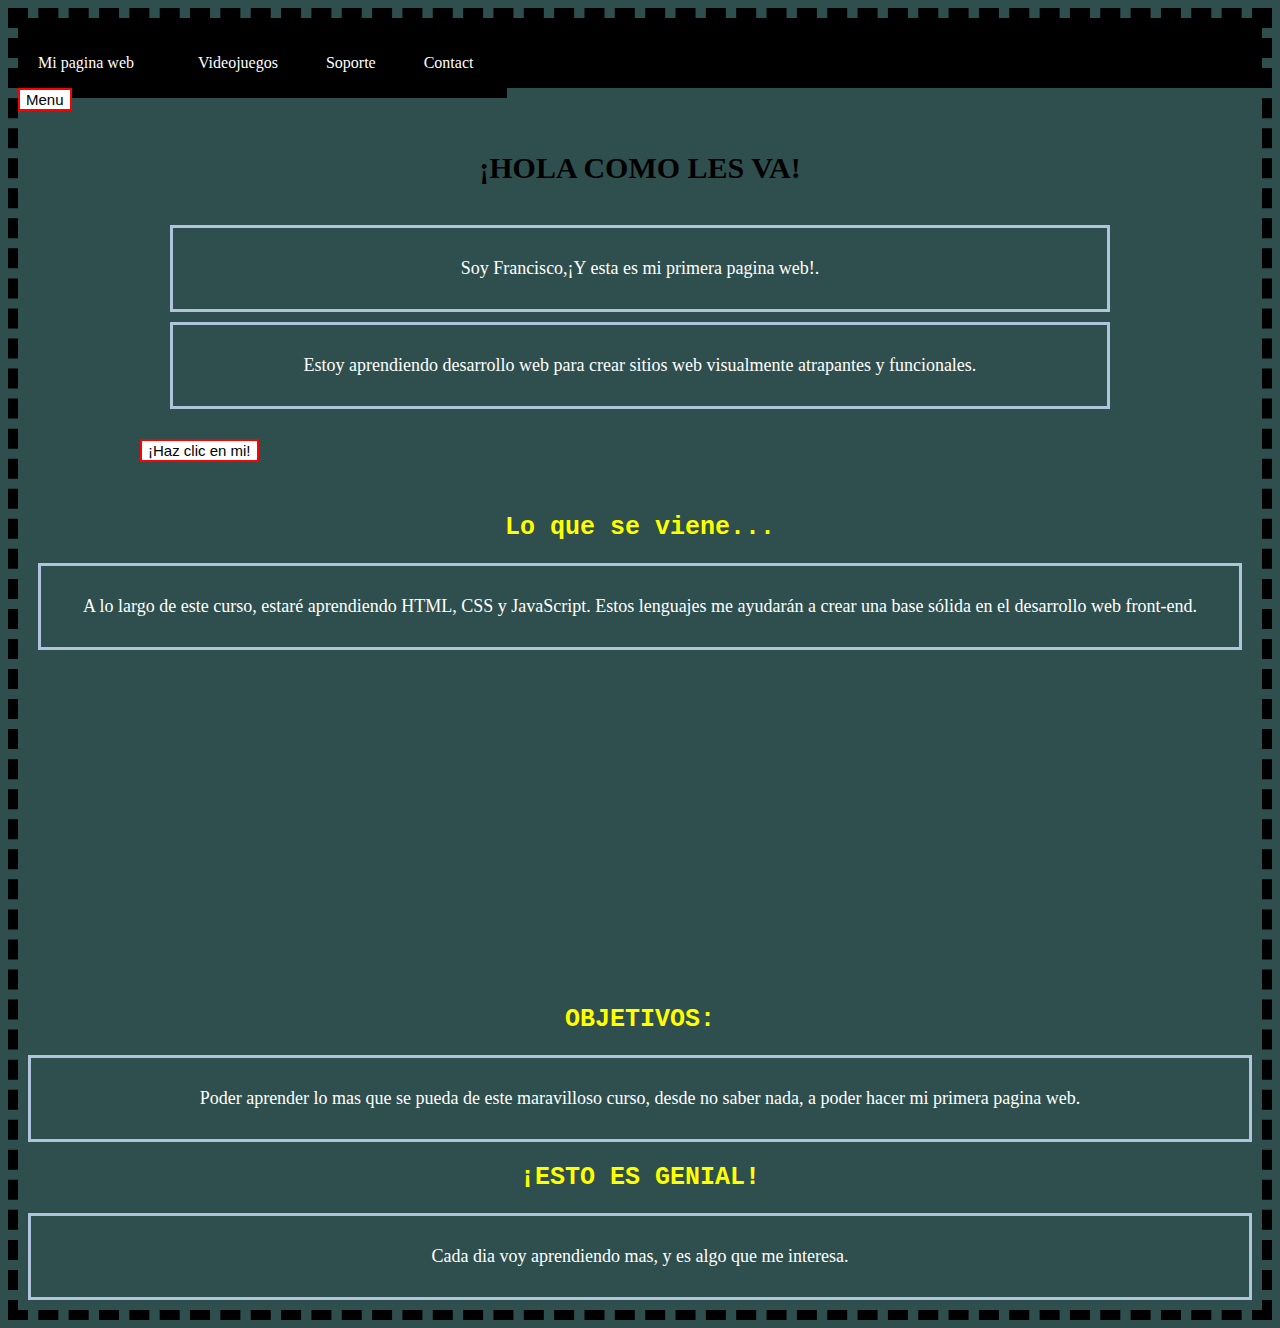
<file: index.html>
<!DOCTYPE html>
<html>

<head>
    <link rel="stylesheet" href="css/style.css">
    <title>
        Mi primer WEBSITE
    </title>

</head>

<body>
    <header class="container-nav">
        <div class="container-nav">
            <nav class="navbar" role="navigation">
                <a href="#" class="brand" role="navigation">
                    Mi pagina web
                </a>
                <ul class="nav-links">
                    <li><a href="about.html">Videojuegos</a></li>

                    <li><a href="services.html">Soporte</a>
                    </li>
                    <li><a href="contact.html">Contact</a></li>
                </ul>

            </nav>
    </header>
    <main>
        <button class="button-menu-toggle">Menu</button>
        </div>
        <div class="container">

            <h1>
                ¡HOLA COMO LES VA!
            </h1>
            <section>
                <div class="row">
                    <div class="column">
                        <p>
                            Soy Francisco,¡Y esta es mi primera pagina web!.
                        </p>
                        <p>
                            Estoy aprendiendo desarrollo web para crear sitios web visualmente atrapantes y funcionales.
                        </p>
            </section>
            <button onclick="showAlert()" aria-label="Haz clic en mí">
                ¡Haz clic en mi!
            </button>
        </div>
        <div class="column">
            <section>
                <h2>Lo que se viene...</h2>
                <p>
                    A lo largo de este curso, estaré aprendiendo HTML, CSS y JavaScript. Estos lenguajes me ayudarán a
                    crear una base sólida en el desarrollo web front-end.
                </p>
                <aside>
                    <div class="video">
                    <iframe width="560" height="315" src="https://www.youtube.com/embed/_JjBlV50Ozc"
                        title="YouTube video player" frameborder="0"
                        allow="accelerometer; autoplay; clipboard-write; encrypted-media; gyroscope; picture-in-picture; web-share"
                        allowfullscreen></iframe>
                    </div>
                </aside>
    </main>

    <footer>
        <h2>
            OBJETIVOS:
        </h2>
        <p>
            Poder aprender lo mas que se pueda de este maravilloso curso, desde no saber nada, a poder hacer mi
            primera pagina web.
        </p>
        <h2>
            ¡ESTO ES GENIAL!
        </h2>
        <p>
            Cada dia voy aprendiendo mas, y es algo que me interesa.
        </p>
        </section>
        </div>
        </div>
        </div>
        <script src="script.js"></script>
    </footer>
</body>

</html>
</file>
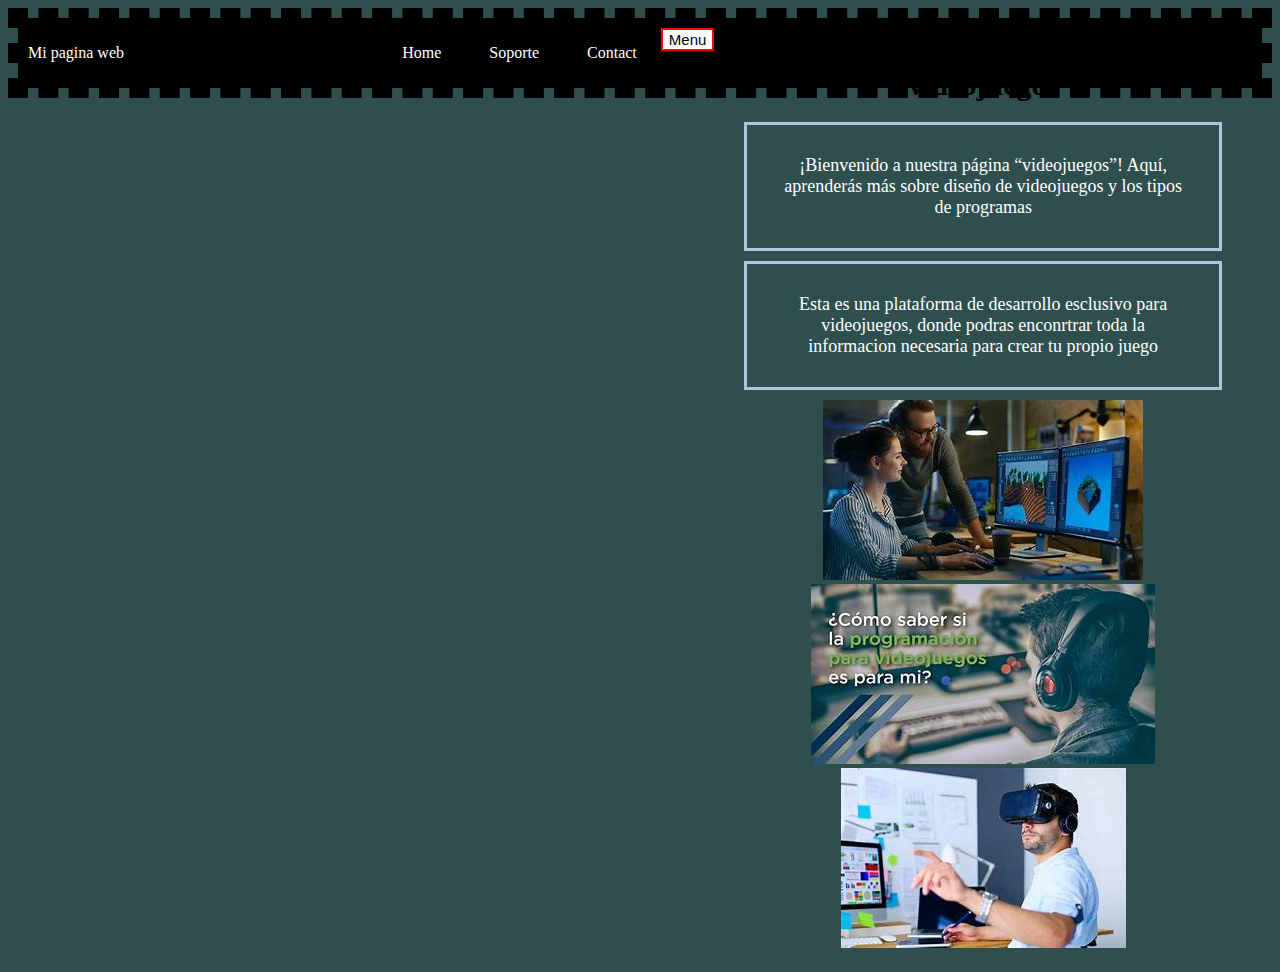
<file: about.html>
<!DOCTYPE html>
<html>

<head>
    <link rel="stylesheet" href="css/style.css">
    <title>
        Mi primer WEBSITE
    </title>

</head>

<body>
    <div class="container-nav">
        <nav class="navbar">
            <a href="#" class="brand">
                Mi pagina web
            </a>
            <ul class="nav-links">
                <li><a href="index.html">Home</a></li>
                <li><a href="services.html">Soporte</a></li>
                <li><a href="contact.html">Contact</a></li>
            </ul>
        </nav>

        <div class="greeting">
            <button class="button-menu-toggle">Menu</button>
        </div>
        <main>
            <div class="container">
                <h1>videojuegos</h1>
                <p>¡Bienvenido a nuestra página “videojuegos”! Aquí, aprenderás más sobre diseño de videojuegos y los
                    tipos de
                    programas</p>
                <p>Esta es una plataforma de desarrollo esclusivo para videojuegos, donde podras enconrtrar toda la
                    informacion
                    necesaria para crear tu propio juego</p>


                <div class="imagenes">
                    <div class="ancho">
                        <img src="th.jpeg" alt="tu puedes lograrlo">
                        <img src="th 2.jpeg" alt="sueña en grande">
                        <img src="th 3.jpeg" alt="vuela tu imaginacion">
                    </div>


                </div>
            </div>
    </div>
    <script src="script.js"></script>
    </main>
</body>

</html>
</file>
<file: css/style.css>
body{
 background-color: darkslategrey;
 color: white;  
 border:10px dashed black; 
}
h1{
    font-family:Arial narrow;
    font-size:30px;
    text-align: center;
    color:black;
}
p{
    font-family:franklin gothic;
    font-size:18px;
    text-align:center;
    padding:30px;
    margin:10px;
    border: solid lightsteelblue;
}
h2{
    font-family: monospace;
    text-align: center;
    font-size:25px;
    color:yellow;
}
.container{
    max-width: 1000px;
    margin: auto;
 padding: 20px;
}
.row{
    display:flex;
    flex-wrap: wrap;
    margin:10px;
}
.column{
flex: 1;
padding: 10px;
}
@media (max-width: 600px){
    .column{
        flex:100%;
    }
}
button{
    color:black;
    font-size: 15px;
    text-align:30px ;
    border:2px solid red ;
    padding:2px red ;
    background-color: white;
}
.container-nav{
    display: flex;
    padding: 10px;
    height: 50px;
    background-color: black;
}
.navbar{
    display: flex;
    justify-content: space-between;
    width: 100%;
}
.brand{
    display: flex;
    align-items: center;
}
li>a{
    padding: 8px 24px;
}
li{
    list-style-type: none;
}
a{
    color: white;
    text-decoration: none;
}
.nav-links{
    display: flex;
    align-items: center;
}
.botton-menu-toggle{
    display: none;
}
@media(max-width:768px){
    .column{
        flex: 100%;
    }
    .nav-links{
        display: none;
    }
    .button-menu-toggle{
        display: block;
        background-color: white;
        border: none;
        border-radius: 50px;
        padding: 0 24px;
        font-family: monospace;
        font-weight: bold;
        font-size: 20px;
    }
    .nav-links.nav-links-responsive {
        position: absolute;
        display: flex;
        background-color: rgba(20,20,20,0.95);
        width: 100%;
        height: 100%;
        top: 70px;
        left: 0;
        flex-direction: column;
        padding-top: 200px;
        align-items: center;
        gap:70px;
        font-size: 40px;
    
    
      }
}
.imagenes{
    display:inline-block;
    text-align: center;
}
.greeting{
    text-align: center;
}
.video{
    display: flex;
    justify-content: center;
}
</file>
